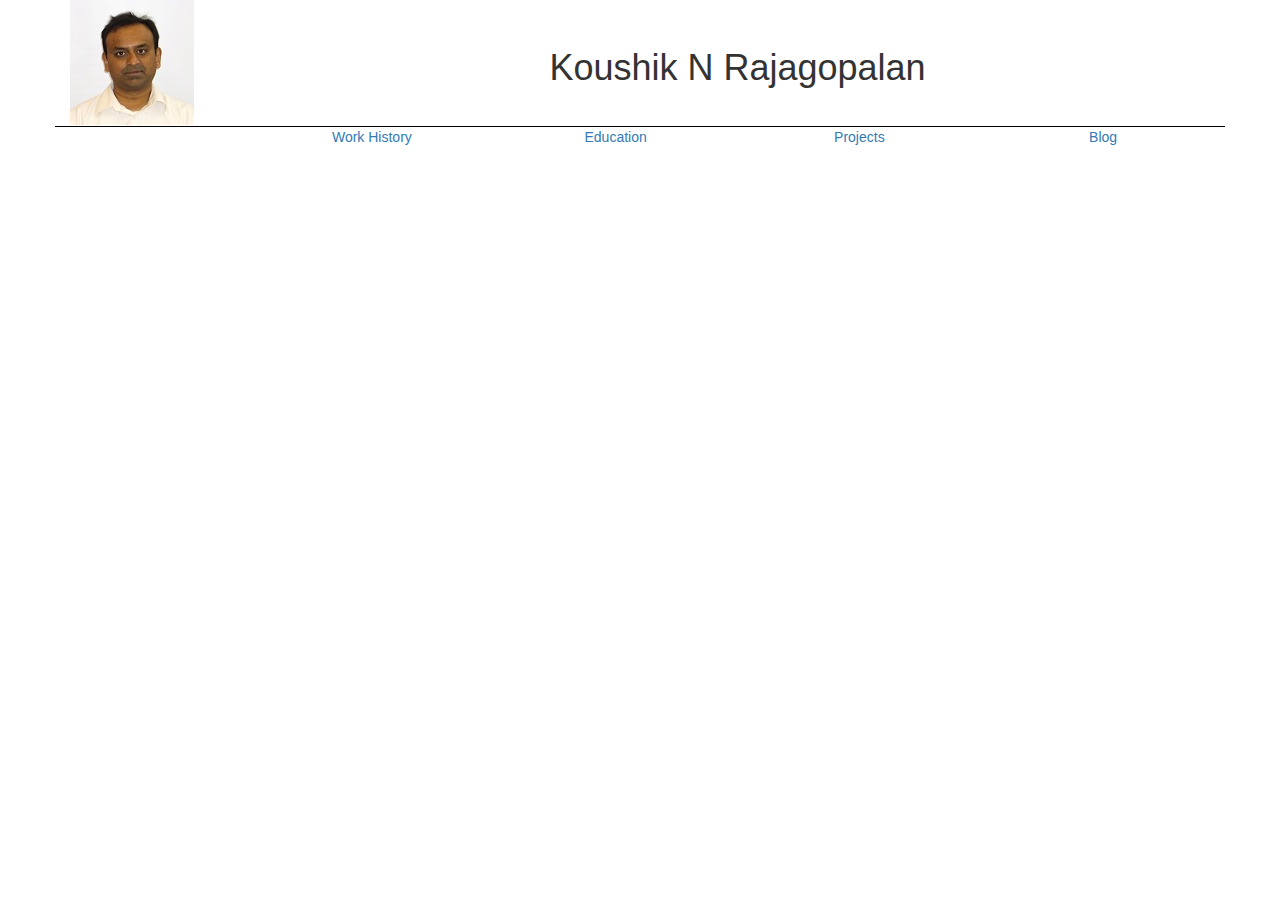
<file: blog.html>
<html>
    <head>
        <meta name="viewport" content="width=device-width, initial-scale=1"/>
        <!-- Latest compiled and minified CSS -->
        <link rel="stylesheet" href="https://maxcdn.bootstrapcdn.com/bootstrap/3.3.6/css/bootstrap.min.css">
        
        <!-- Latest compiled and minified JavaScript -->
        <script src="https://maxcdn.bootstrapcdn.com/bootstrap/3.3.6/js/bootstrap.min.js"></script>
        <link rel="stylesheet" type="text/css" href="css/site.css" />
        <title>Koushik Rajagopalan</title>
    </head>
    <body>
        <div class="container">
            <div class="row">
                <div id="profile-div" class="col-md-2 ">
                    <img src="images/Koushik.jpg" class="responsive"/>
                </div>
                <div class="col-md-10 vertically-centered horizontally-centered ">
                    <h1>Koushik N Rajagopalan</h1>
                </div>
            </div>
            <div class="row">
                <div class="col-md-12 block-border"></div>
            </div>
            <div class="row">
                <div class="col-md-2"></div>
                <div class="col-md-10">
                    <div class="row">
                    <div class="col-md-3 link-div horizontally-centered"><span><a href="work.html">Work History</a></span></div>
                    <div class="col-md-3 link-div horizontally-centered"><span><a href="education.html">Education</a></span></div>
                    <div class="col-md-3 link-div horizontally-centered"><span><a href="projects.html">Projects</a></span></div>
                    <div class="col-md-3 link-div horizontally-centered"><span><a href="http://koushiknarayanan.blogspot.com/">Blog</a></span></div>
                    </div>
                </div>
            </div>
        </div>
    </body>
</html>
</file>
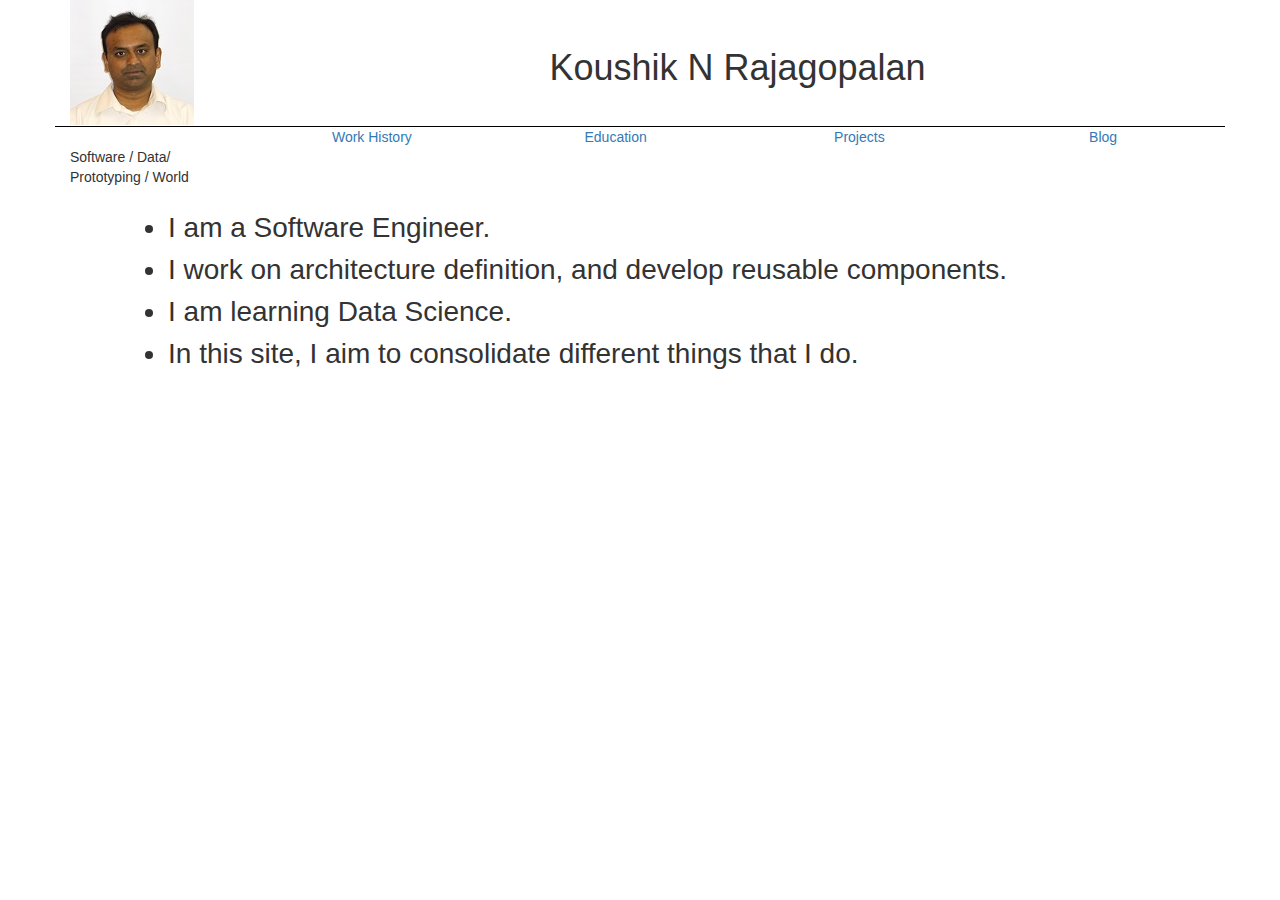
<file: education.html>
<!DOCTYPE html>
<html>
  <head>
    <meta name="viewport" content="width=device-width, initial-scale=1"/>
    <!-- Latest compiled and minified CSS -->
    <link rel="stylesheet" href="https://maxcdn.bootstrapcdn.com/bootstrap/3.3.6/css/bootstrap.min.css">
    
    <!-- Latest compiled and minified JavaScript -->
    <script src="https://maxcdn.bootstrapcdn.com/bootstrap/3.3.6/js/bootstrap.min.js"></script>
	<link rel="stylesheet" type="text/css" href="css/site.css" />
	<title>Koushik Rajagopalan</title>
  </head>
  <body>
    <div class="container">
      <div class="row">
        <div id="profile-div" class="col-md-2 ">
          <img src="images/Koushik.jpg" class="responsive"/>
        </div>
        <div class="col-md-10 vertically-centered horizontally-centered ">
          <h1>Koushik N Rajagopalan</h1>
        </div>
      </div>
      <!-- row complete -->
      <!-- horizontal line -->
      <div class="row">
        <div class="col-md-12 block-border"></div>
      </div>
	  <!-- Navigation -->
      <div class="row">
        <div class="col-md-2"></div>
        <div class="col-md-10">
          <div class="row">
            <div class="col-md-3 link-div horizontally-centered"><span><a href="work.html">Work History</a></span></div>
            <div class="col-md-3 link-div horizontally-centered"><span><a href="education.html">Education</a></span></div>
            <div class="col-md-3 link-div horizontally-centered"><span><a href="projects.html">Projects</a></span></div>
            <div class="col-md-3 link-div horizontally-centered"><span><a href="http://koushiknarayanan.blogspot.com/">Blog</a></span></div>
          </div>
        </div>
      </div>
	  <!-- Caption -->
	  <div class="row">
	    <div class="col-md-2">
		  <span>Software / Data/ Prototyping / World</span>
		</div>
		<div class="col-md-10">
		
		</div>
	  </div>
    </div>
	<!-- Main content -->
	<div id="main-content" class="row">
	  <div class="col-md-12">
	    <ul class="full-page-points">
		  <li>I am a Software Engineer.</li>
		  <li>I work on architecture definition, and develop reusable components.</li>
		  <li>I am learning Data Science.</li>
		  <li>In this site, I aim to consolidate different things that I do.</li>
		</ul>
	  </div>
	</div>
    <!--script>
      (function(i,s,o,g,r,a,m){i['GoogleAnalyticsObject']=r;i[r]=i[r]||function(){
      (i[r].q=i[r].q||[]).push(arguments)},i[r].l=1*new Date();a=s.createElement(o),
      m=s.getElementsByTagName(o)[0];a.async=1;a.src=g;m.parentNode.insertBefore(a,m)
      })(window,document,'script','//www.google-analytics.com/analytics.js','ga');
      ga('create', 'UA-72173233-1', 'auto');
      ga('send', 'pageview');
    </script-->
  </body>
</html>
</file>
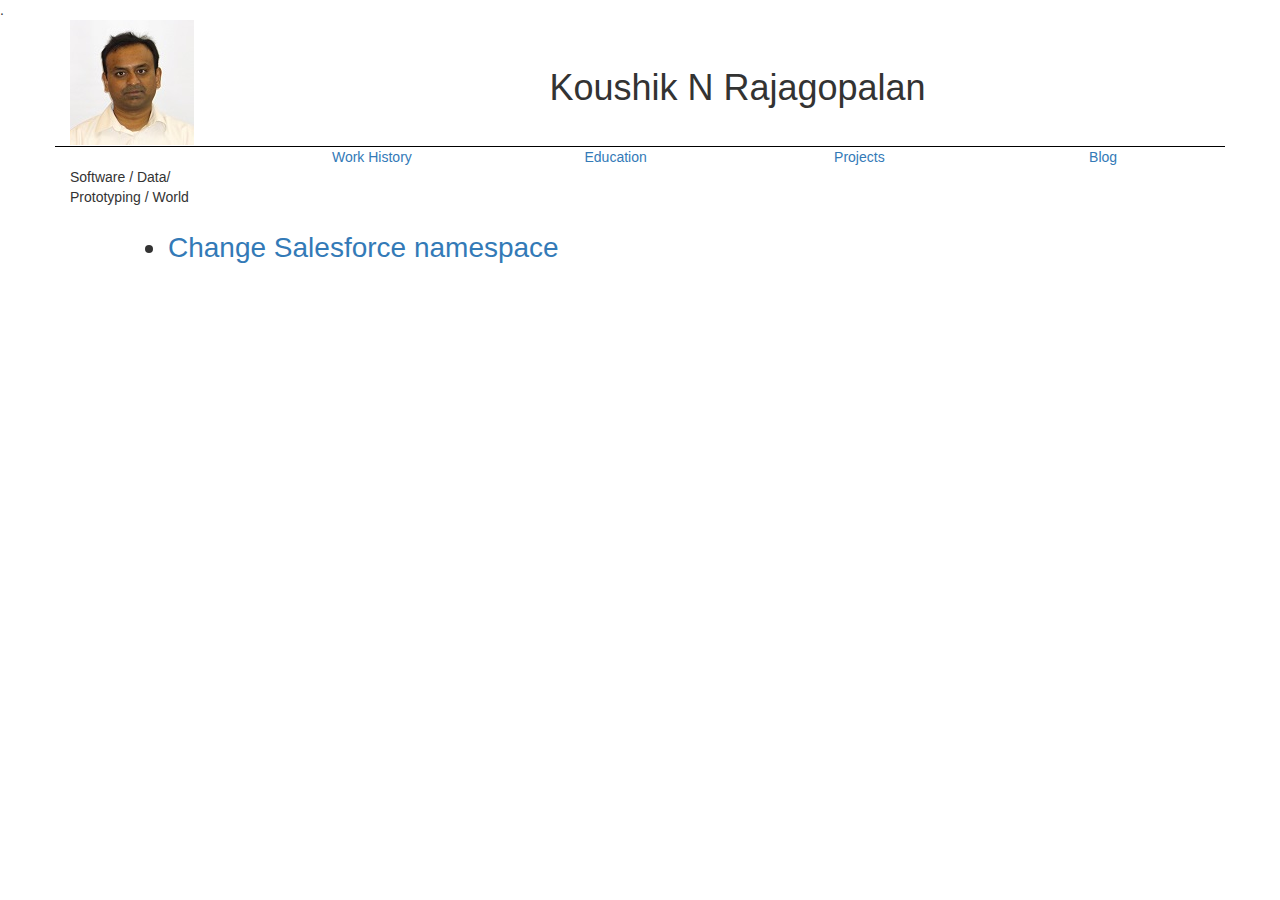
<file: projects.html>
<!DOCTYPE html>
<html>
  <head>
    <meta name="viewport" content="width=device-width, initial-scale=1"/>
    <!-- Latest compiled and minified CSS -->
    <link rel="stylesheet" href="https://maxcdn.bootstrapcdn.com/bootstrap/3.3.6/css/bootstrap.min.css">
    
    <!-- Latest compiled and minified JavaScript -->
    <script src="https://maxcdn.bootstrapcdn.com/bootstrap/3.3.6/js/bootstrap.min.js"></script>
	<link rel="stylesheet" type="text/css" href="css/site.css" />
	<title>Koushik Rajagopalan</title>
	<link rel="icon" href="images/Koushik-icon.jpg" type="image/x-icon">.
  </head>
  <body>
    <div class="container">
      <div class="row">
        <div id="profile-div" class="col-md-2 ">
          <img src="images/Koushik.jpg" class="responsive"/>
        </div>
        <div class="col-md-10 vertically-centered horizontally-centered ">
          <h1>Koushik N Rajagopalan</h1>
        </div>
      </div>
      <!-- row complete -->
      <!-- horizontal line -->
      <div class="row">
        <div class="col-md-12 block-border"></div>
      </div>
	  <!-- Navigation -->
      <div class="row">
        <div class="col-md-2"></div>
        <div class="col-md-10">
          <div class="row">
            <div class="col-md-3 link-div horizontally-centered"><span><a href="work.html">Work History</a></span></div>
            <div class="col-md-3 link-div horizontally-centered"><span><a href="education.html">Education</a></span></div>
            <div class="col-md-3 link-div horizontally-centered"><span><a href="projects.html">Projects</a></span></div>
            <div class="col-md-3 link-div horizontally-centered"><span><a href="http://koushiknarayanan.blogspot.com/">Blog</a></span></div>
          </div>
        </div>
      </div>
	  <!-- Caption -->
	  <div class="row">
	    <div class="col-md-2">
		  <span>Software / Data/ Prototyping / World</span>
		</div>
		<div class="col-md-10">
		
		</div>
	  </div>
    </div>
	<!-- Main content -->
	<div id="main-content" class="row">
	  <div class="col-md-12">
	    <ul class="full-page-points">
      <li><a href='/SFDCChangeNS'>Change Salesforce namespace</a></li>
		</ul>
	  </div>
	</div>
    <!--script>
      (function(i,s,o,g,r,a,m){i['GoogleAnalyticsObject']=r;i[r]=i[r]||function(){
      (i[r].q=i[r].q||[]).push(arguments)},i[r].l=1*new Date();a=s.createElement(o),
      m=s.getElementsByTagName(o)[0];a.async=1;a.src=g;m.parentNode.insertBefore(a,m)
      })(window,document,'script','//www.google-analytics.com/analytics.js','ga');
      ga('create', 'UA-72173233-1', 'auto');
      ga('send', 'pageview');
    </script-->
  </body>
</html>
</file>
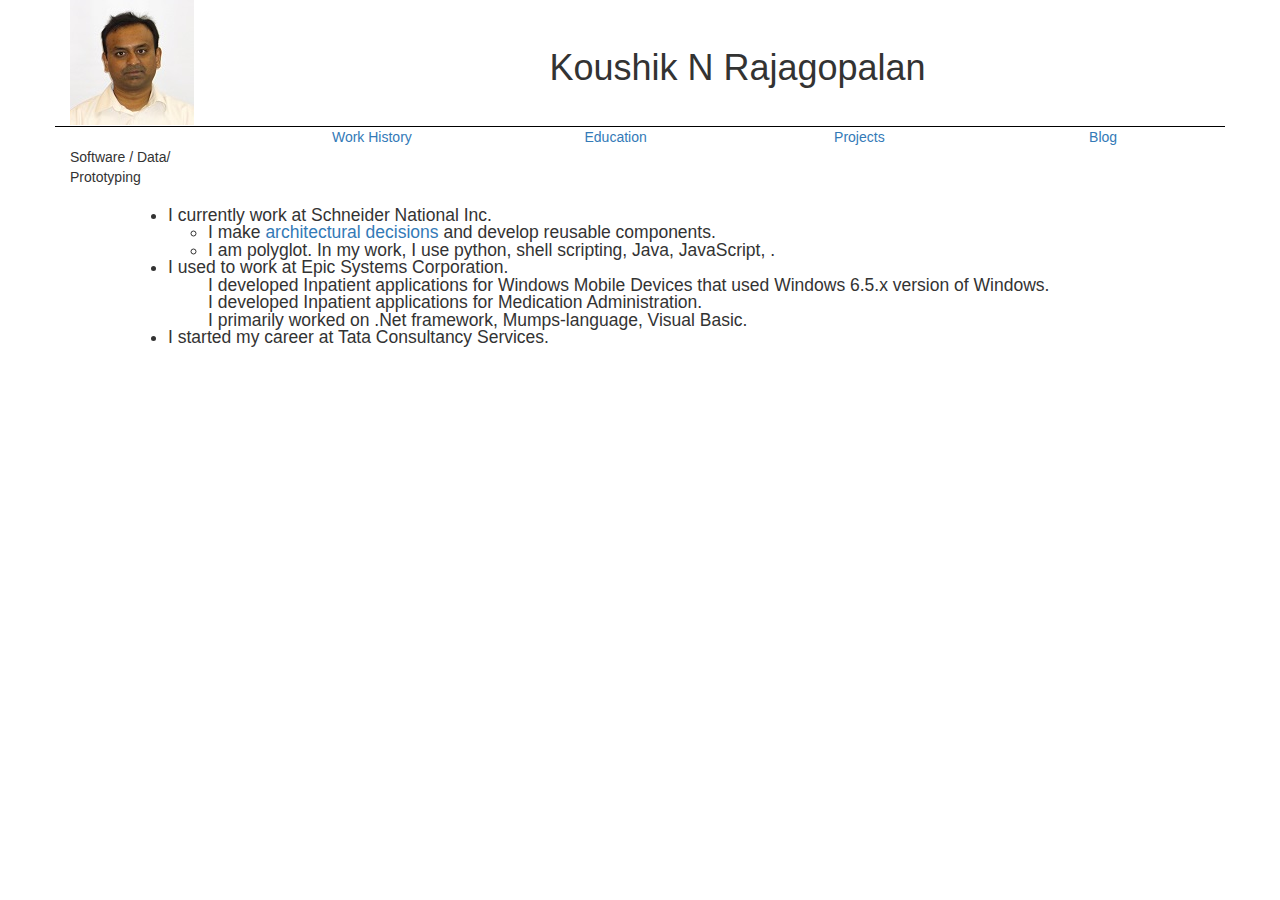
<file: work.html>
<!DOCTYPE html>
<html>
  <head>
    <meta name="viewport" content="width=device-width, initial-scale=1"/>
    <!-- Latest compiled and minified CSS -->
    <link rel="stylesheet" href="https://maxcdn.bootstrapcdn.com/bootstrap/3.3.6/css/bootstrap.min.css">
    
    <!-- Latest compiled and minified JavaScript -->
    <script src="https://maxcdn.bootstrapcdn.com/bootstrap/3.3.6/js/bootstrap.min.js"></script>
	<link rel="stylesheet" type="text/css" href="css/site.css" />
	<title>Koushik Rajagopalan</title>
  </head>
  <body>
    <div class="container">
      <div class="row">
        <div id="profile-div" class="col-md-2 ">
          <a href="index.html"><img src="images/Koushik.jpg" class="responsive"/></a>
        </div>
        <div class="col-md-10 vertically-centered horizontally-centered ">
          <h1>Koushik N Rajagopalan</h1>
        </div>
      </div>
      <!-- row complete -->
      <!-- horizontal line -->
      <div class="row">
        <div class="col-md-12 block-border"></div>
      </div>
	  <!-- Navigation -->
      <div class="row">
        <div class="col-md-2"></div>
        <div class="col-md-10">
          <div class="row">
            <div class="col-md-3 link-div horizontally-centered"><span><a href="work.html">Work History</a></span></div>
            <div class="col-md-3 link-div horizontally-centered"><span><a href="education.html">Education</a></span></div>
            <div class="col-md-3 link-div horizontally-centered"><span><a href="projects.html">Projects</a></span></div>
            <div class="col-md-3 link-div horizontally-centered"><span><a href="http://koushiknarayanan.blogspot.com/">Blog</a></span></div>
          </div>
        </div>
      </div>
	  <!-- Caption -->
	  <div class="row">
	    <div class="col-md-2">
		  <span>Software / Data/ Prototyping</span>
		</div>
		<div class="col-md-10">
		
		</div>
	  </div>
    </div>
	<!-- Main content -->
	<div id="main-content" class="row">
	  <div class="col-md-12">
	    <ul class="long-list-of-points">
		  <li>
		  I currently work at Schneider National Inc.
		    <ul class="">
			  <li>I make <a href="" onclick="return toggleArchDecisions()">architectural decisions</a> and develop reusable components.</li>
			  <li>I am polyglot. In my work, I use python, shell scripting, Java, JavaScript, .</li>
			  <li id="arch-decision" style="display: none;">Architectural Decisions
			    <ul>
				  <li>For a given task, pick the right set of tools, environments, number of servers that will be needed, and so on	 .</li>
				  <li>Develop or customize the tools for various reasons.
				    <ol>
					  <li>Define how the tool would interact with other tools that we already use</li>
					  <li>Define the Build and Deployment process for the project.</li>
					  <li>Make Schneider-specific customizations to the look and feel of UI.</li>
					  <li>Tools that would help other teams with migration (if needed).</li>
					  <li>Assist in Performance Analysis</li>
					</ol>
				  
				  </li>
				</ul>
			  </li>
			</ul>
		  </li>
		  <li>I used to work at Epic Systems Corporation.
		    <ul>I developed Inpatient applications for Windows Mobile Devices that used Windows 6.5.x version of Windows.</ul>
			<ul>I developed Inpatient applications for Medication Administration.</ul>
			<ul>I primarily worked on .Net framework, Mumps-language, Visual Basic.</ul>
		  </li>
		  <li>I started my career at Tata Consultancy Services.</li>
		</ul>
	  </div>
	</div>
	<script>
	  function toggleArchDecisions() {
	    var arch_ul = document.getElementById("arch-decision");
		arch_ul.style.display = "";
		return false;
	  }
	</script>
    <!--script>
      (function(i,s,o,g,r,a,m){i['GoogleAnalyticsObject']=r;i[r]=i[r]||function(){
      (i[r].q=i[r].q||[]).push(arguments)},i[r].l=1*new Date();a=s.createElement(o),
      m=s.getElementsByTagName(o)[0];a.async=1;a.src=g;m.parentNode.insertBefore(a,m)
      })(window,document,'script','//www.google-analytics.com/analytics.js','ga');
      ga('create', 'UA-72173233-1', 'auto');
      ga('send', 'pageview');
    </script-->
  </body>
</html>
</file>
<file: css/site.css>
.vertically-centered {
  margin-top: 2em;
  margin-bottom: 2em;
}
.horizontally-centered {
  text-align: center;
}

.link-div:hover{
  background-color: #ff6418;
  color: white;
  cursor: pointer;
}

.link-div:hover a{
  color: white;
}

.block-border {
  background-color: #000;
}

.full-page-points {
  font-size: 200%;
  display: inline-block;
  line-height: 150%;
}

#main-content {
	padding: 20px 10%;
}

.long-list-of-points {
	font-size:125%;
	display: inline-block;
	line-height: 100%;
}
</file>
